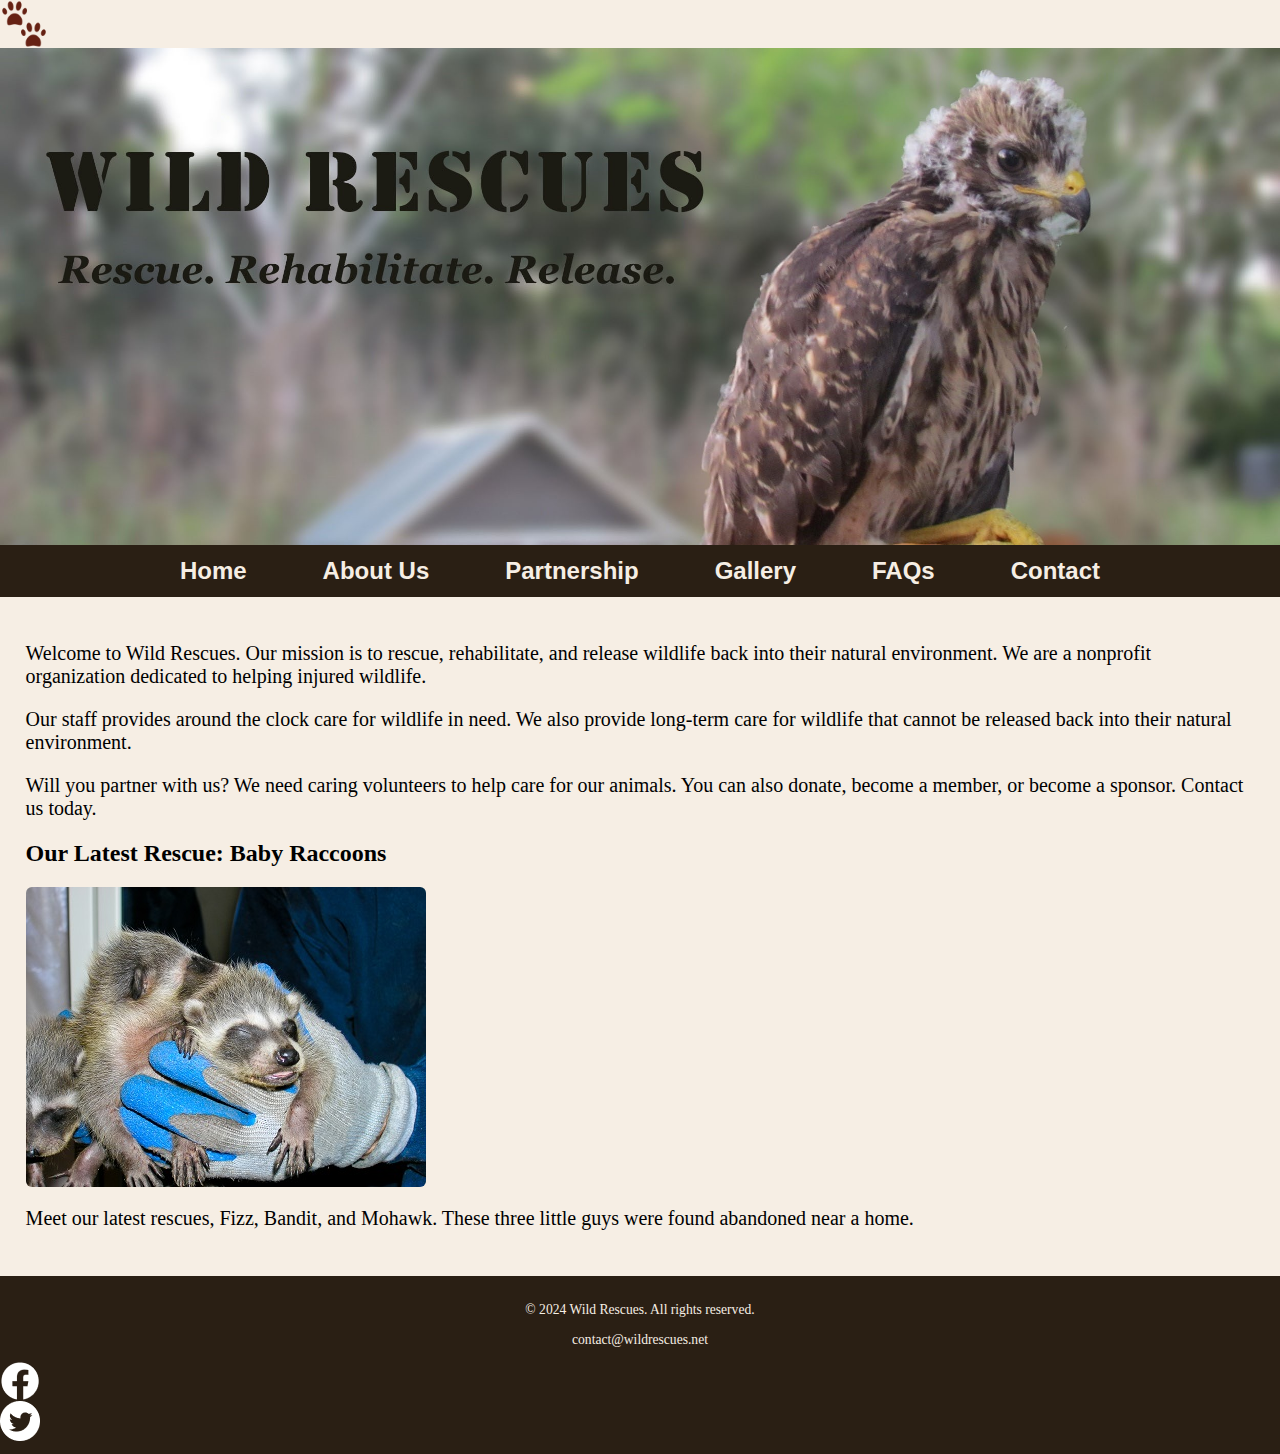
<file: index.html>
<!DOCTYPE html>
<!-- 
    Author: Said AL-Mubaidin
    File Name: Wild Rescues
    Today's Date: nov 06, 2024
 -->
<html lang="en">
  <head>
    <title>Wildlife Rescue | Wild Rescues .</title>
    <meta charset="utf-8" />
    <meta
      name="description"
      content="Wild Rescues is a local nonprofit organization dedicated to helping injured, neglected, or orphaned wildlife."
    />
    <link rel="stylesheet" href="styles.min.css" />
    <meta name="viewport" content="width=device-width, initial-scale=1.0" />
    <img src="favicon.jpg" alt="favicon.jpg" />
  </head>
  <body>
    <div id="wrapper">
      <!-- Mobile Nav -->
      <nav class="mobile-nav">
        <div id="nav-links">
          <a href="index.html">Home</a>
          <a href="about.html">About Us</a>
          <a href="partnership.html">Partnership</a>
          <a href="gallery.html">Gallery</a>
          <a href="faqs.html">FAQs</a>
          <a href="contact.html">Contact Us</a>
        </div>
        <a class="nav-icon" onclick="menu()">
          <div id="icon">&#9776;</div>
        </a>
      </nav>

      <header>
        <div class="tab-desk">
          <a href="index.html"
            ><img src="baby-hawk.jpg" alt="rescued baby hawk"
          /></a>
        </div>
        <div class="mobile">
          <h1>&#128062; Wild Rescues</h1>
          <h3>Rescue. Rehabilitate. Release.</h3>
        </div>
      </header>

      <nav class="tab-desk">
        <ul>
          <li><a href="index.html">Home</a></li>
          <li><a href="about.html">About Us</a></li>
          <li><a href="partnership.html">Partnership</a></li>
          <li><a href="gallery.html">Gallery</a></li>
          <li><a href="faqs.html">FAQs</a></li>
          <li><a href="contact.html">Contact</a></li>
        </ul>
      </nav>

      <main>
        <div id="welcome">
          <p>
            Welcome to Wild Rescues. Our mission is to rescue, rehabilitate, and
            release wildlife back into their natural environment. We are a
            nonprofit organization dedicated to helping injured wildlife.
          </p>

          <p>
            Our staff provides around the clock care for wildlife in need. We
            also provide long-term care for wildlife that cannot be released
            back into their natural environment.
          </p>

          <p>
            Will you partner with us? We need caring volunteers to help care for
            our animals. You can also donate, become a member, or become a
            sponsor. Contact us today.
          </p>
        </div>

        <div id="latest">
          <h2>Our Latest Rescue: Baby Raccoons</h2>
          <img
            src="baby-raccoons.jpg"
            alt="hands holding three baby raccoons"
            class="round"
          />
          <p>
            Meet our latest rescues, Fizz, Bandit, and Mohawk. These three
            little guys were found abandoned near a home.
          </p>
        </div>
      </main>

      <footer>
        <div class="copyright">
          <p>© 2024 Wild Rescues. All rights reserved.</p>
          <p>
            <a href="mailto:contact@wildrescues.net">contact@wildrescues.net</a>
          </p>
        </div>
        <div class="social">
          <a href="https://www.facebook.com" target="_blank">
            <img src="facebook-logo.png" alt="Facebook logo" />
          </a>
          <a href="https://www.twitter.com" target="_blank">
            <img src="twitter-logo.png" alt="Twitter logo" />
          </a>
        </div>
      </footer>
    </div>
  </body>
</html>
</file>
<file: styles.min.css>
body,header,nav,main,footer,img,h1,h3,ul,aside,figure,figcaption,video{margin:0;padding:0;border:0}body{background-color:#f6eee4}img,video{max-width:100%;display:block}.mobile,.mobile-tablet{display:block}.tab-desk,.desktop,#nav-links{display:none}.mobile h1,.mobile h3{padding:2%;text-align:center}.mobile h1{font-family:"Emblema One",cursive;margin:2% 0 0 3%}.mobile h3{font-family:"Lora",serif}nav{background-color:#2a1f14}.mobile-nav a{color:#fff;text-align:center;font-size:2em;text-decoration:none;padding:3%;display:block}.mobile-nav a.nav-icon{display:block;position:absolute;left:0;top:0;color:#f6eee4;padding:2%}.nav-icon div{height:40px;width:40px;color:#2a1f14}main{padding:2%;font-family:"Lora",serif}main p{font-size:1.25em}main h3{padding-top:2%}main ul{list-style-type:square}.link{color:#4d3319;text-decoration:none;font-weight:bold;font-style:italic}.action{font-size:1.75em;font-weight:bold;text-align:center}.round{border-radius:6px}aside{text-align:center;font-size:1.5em;font-weight:bold;text-shadow:4px 4px 10px #c5a687}figure{border:4px solid #2a1f14;box-shadow:6px 6px 10px #c5a687;max-width:400px;margin:2% auto}figcaption{padding:2%;border-top:4px solid #2a1f14}#info ul{margin-left:10%}#contact,#form h2{text-align:center}.tel-link{background-color:#2a1f14;padding:2%;width:80%;margin:0 auto}.tel-link a{color:#f6eee4;text-decoration:none;font-weight:bold}#questions p{cursor:pointer}#answer{text-align:center;font-weight:bold;width:80%;margin:0 auto}#answer h2{display:none}fieldset,input,textarea{margin-bottom:2%}fieldset legend{font-weight:bold;font-size:1.25em}label{display:block;padding-top:2%}form #submit{margin:0 auto;display:block;padding:2%;background-color:#78593a;color:#f6eee4;font-size:1.25em;border-radius:10px}footer{text-align:center;font-size:0.85em;background-color:#2a1f14;color:#f6eee4;padding:1% 0}footer a{color:#f6eee4;text-decoration:none}@media screen and (min-width:620px),print{.tab-desk{display:block}.mobile,.mobile-nav{display:none}nav ul{list-style-type:none;text-align:center}nav li{border-top:none;display:inline-block;font-size:1.25em;font-family:Geneva,Arial,sans-serif;font-weight:bold}nav li a{padding:.5em;display:block;color:#f6eee4;text-decoration:none}.grid{display:grid;grid-template-columns:auto auto;grid-gap:10px}aside{grid-column:1/span 2}form{width:70%;margin:0 auto}}@media screen and (min-width:1000px),print{.desktop{display:block}.mobile-tablet{display:none}nav li{font-size:1.5em}nav li a{padding:.5em 1.5em}nav li a:hover{color:#2a1f14;background-color:#f6eee4;opacity:.5}.grid{grid-template-columns:auto auto auto;grid-gap:30px}aside{grid-column:1/span 3;font-size:2em}table{border:1px solid #2a1f14;border-collapse:collapse;margin:0 auto}captions{font-size:1.5em;font-weight:bold;padding:1%}th,td{border:1px solid #2a1f14;padding:1%}th{background-color:#2a1f14;color:#fff;font-size:1.15em}tr:nth-child(odd){background-color:#deccba}.form-grid{display:grid;grid-template-columns:auto auto;grid-gap:20px}.btn{grid-column:1/span 2}}@media screen and (min-width:1921px),print{body{background:linear-gradient(#f6eee4,#78593a)}#wrapper{width:1920px;margin:0 auto}main{background-color:#f6eee4}.grid{grid-template-columns:auto auto auto auto}aside{grid-column:1/span 4;font-size:3em}}@media print{body{background-color:#fff;color:#000}}#questions p{font-size:1.1em;margin:.5em 0;cursor:pointer;color:#333}#questions p:hover{color:#003366}#answer{margin-top:20px;padding:10px;background-color:#f6eee4;color:#2a1f14;border-radius:5px;font-size:1.1em}#answer h2{font-size:1.2em;margin-bottom:10px;font-weight:bold;color:#333}#answer p{font-size:1.1em;line-height:1.5;margin:0}
</file>
